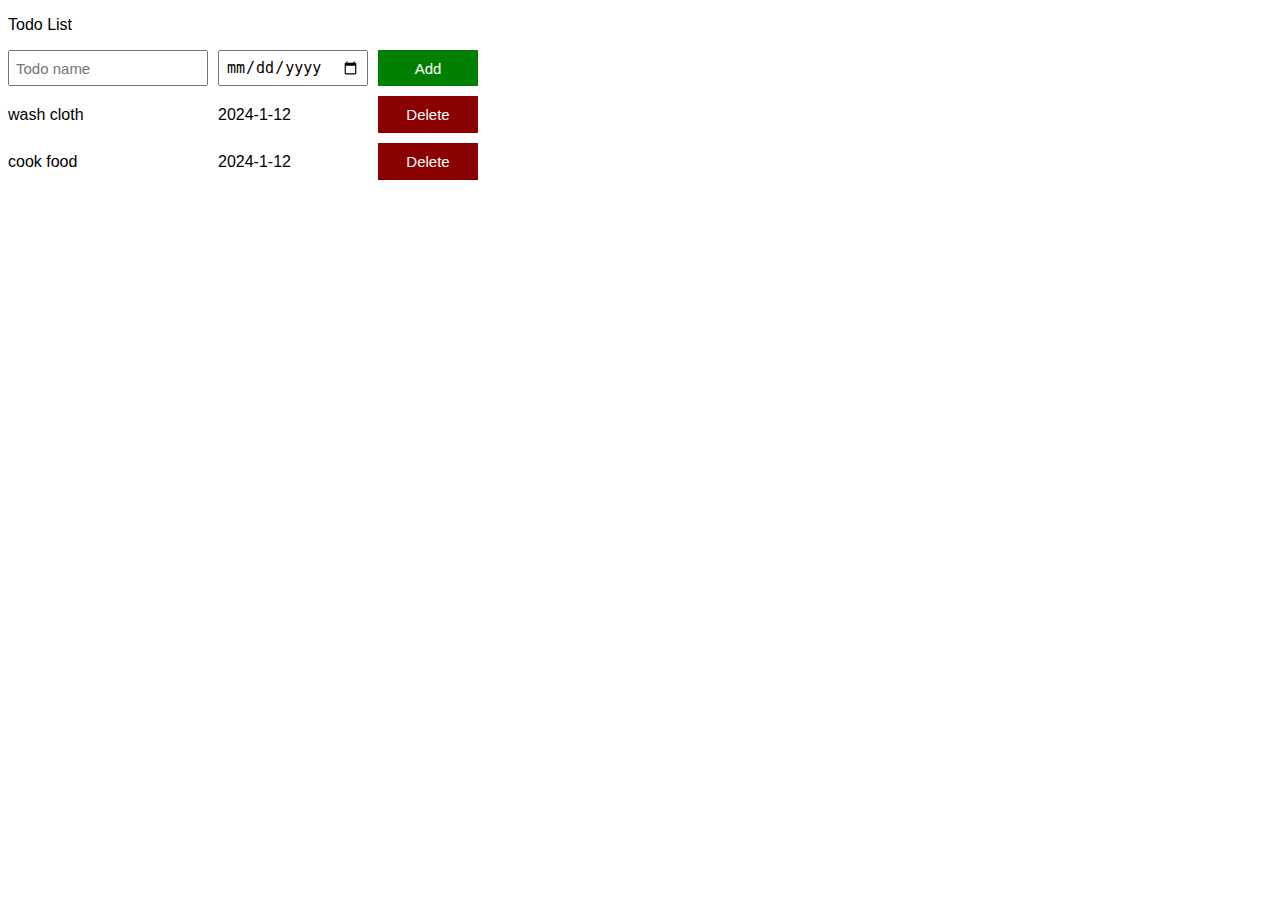
<file: index.html>
<!DOCTYPE html>
<html>
    <head>
        <title>Todo List</title>
        <link rel="stylesheet" href="style/todo.css">
    </head>
    <body>
       
        <p>Todo List</p>
        <div class="todo-input-grid">
            <input type="text" placeholder="Todo name" class="listValue name-style">
            <input type="date" class="dateInput date-style">
            <button onclick="addToList()" class="add-style">Add</button>
            <div class="showList todo-grid"> </div>
       </div>

        <script src="Todo.js"> </script>
    </body>
</html>
</file>
<file: style/todo.css>
body{
    font-family: Arial;
}
.todo-grid,
.todo-input-grid{
    display: grid;
    grid-template-columns: 200px 150px 100px;
    column-gap: 10px;
    row-gap: 10px;
    align-items: center;
}
.todo-input-grid{
    align-items: stretch;
}
.name-style,
.date-style{
    font-size: 15px;
    padding: 6px;
}
.add-style{
    background-color: green;
    color: white;
    border: none;
    font-size: 15px;
    cursor: pointer;
}
.delete-style{
    background-color: darkred;
    color: white;
    border: none;
    font-size: 15px;
    cursor: pointer;
    padding: 10px 10px;
}
</file>
